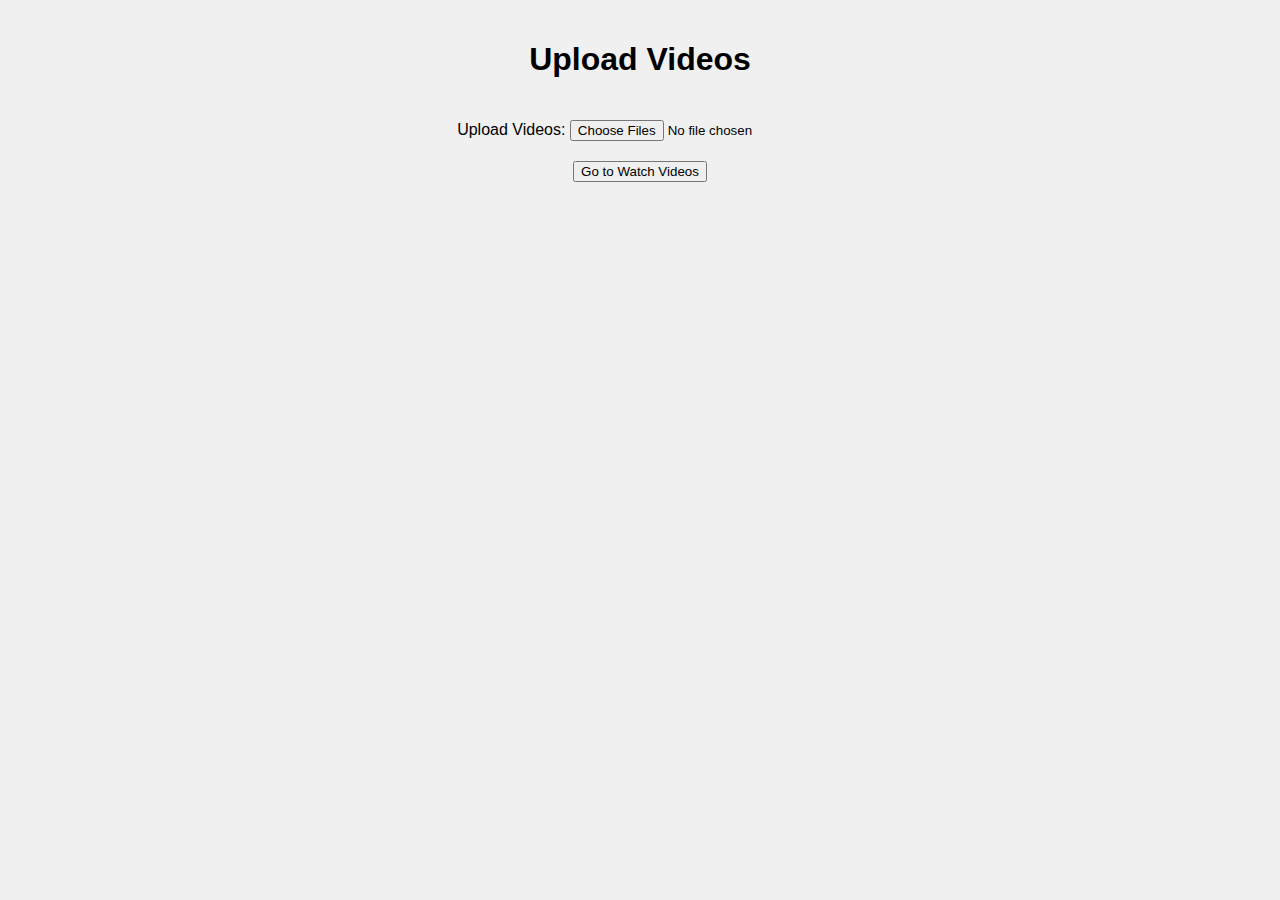
<file: index.html>
<!DOCTYPE html>
<html lang="en">
<head>
    <meta charset="UTF-8">
    <meta name="viewport" content="width=device-width, initial-scale=1.0">
    <title>Video Uploader</title>
    <link rel="stylesheet" href="styles.css">
</head>
<body>
    <h1>Upload Videos</h1>
    <div id="uploadSection">
        <label for="videoUpload">Upload Videos:</label>
        <input type="file" id="videoUpload" accept="video/*" multiple>
    </div>
    <button onclick="location.href='watch.html'">Go to Watch Videos</button>
    <script src="upload.js"></script>
</body>
</html>
</file>
<file: styles.css>
body {
    font-family: Arial, sans-serif;
    background-color: #f0f0f0;
    display: flex;
    flex-direction: column;
    align-items: center;
    margin: 0;
    padding: 20px;
}

h1 {
    text-align: center;
}

#uploadSection {
    margin: 20px 0;
}

#videoContainer {
    display: flex;
    flex-direction: column;
    align-items: center;
    width: 100%;
    max-width: 400px;
    background-color: #000;
    border: 1px solid #ccc;
    padding: 10px;
    box-sizing: border-box;
    overflow-y: scroll;
    height: 80vh;
}

.videoWrapper {
    margin-bottom: 20px;
    padding: 10px;
    background-color: #fff;
    display: flex;
    flex-direction: column;
    align-items: center;
    border-radius: 10px;
    box-shadow: 0 2px 5px rgba(0, 0, 0, 0.1);
    width: 100%;
}

video {
    width: 100%;
    height: auto;
    aspect-ratio: 9 / 16;
    border-radius: 10px;
    background-color: #000;
}

.controls {
    width: 100%;
    display: flex;
    justify-content: space-between;
    align-items: center;
    margin-top: 10px;
}

.controls span, .controls button {
    cursor: pointer;
}

.commentSection {
    width: 100%;
    margin-top: 10px;
}

.commentInput {
    width: calc(100% - 60px);
    padding: 5px;
}

.commentButton {
    padding: 6px 10px;
    margin-left: 5px;
    cursor: pointer;
}

.commentList {
    list-style: none;
    padding: 0;
    margin-top: 10px;
    width: 100%;
}

.commentItem {
    margin-bottom: 5px;
    font-size: 12px;
}
</file>
